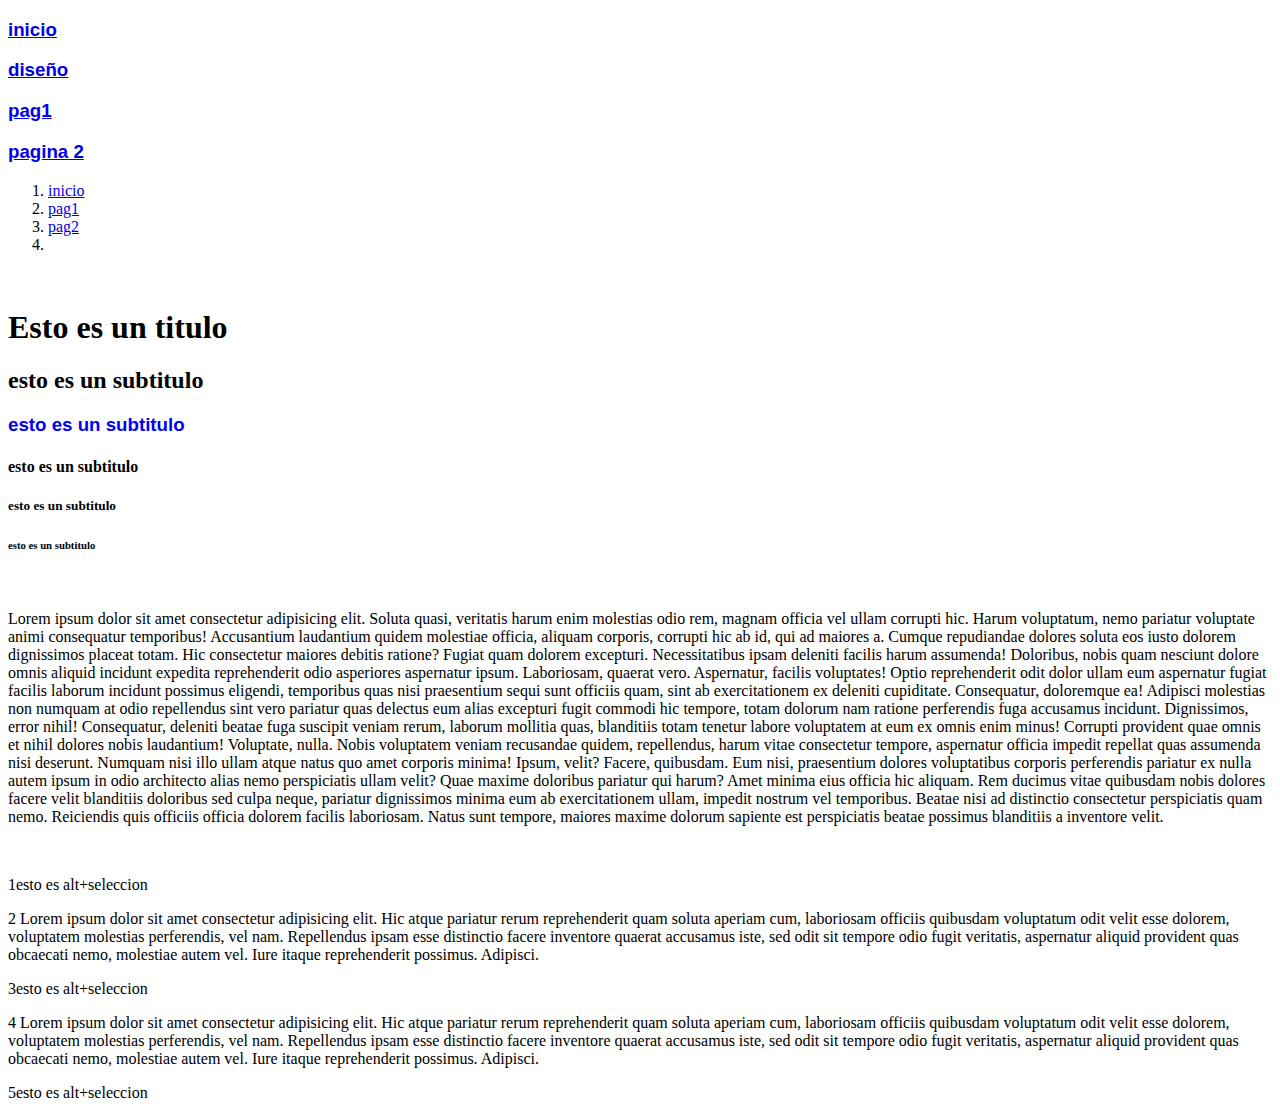
<file: index.html>
<!DOCTYPE html>
<html lang="es">
<head>
    <meta charset="UTF-8">
    <meta http-equiv="X-UA-Compatible" content="IE=edge">
    <meta name="viewport" content="width=device-width, initial-scale=1.0">
    <title>mi primer pagina</title>
    <link rel="stylesheet" href="./style.css">
</head>
<body>
    <h3><a href="./index.html">inicio</a></h3>
    <h3><a href="./diseño.html">diseño</a></h3>
    <h3><a href="#./pag1">pag1</a></h3>
    <h3><a href="./pag2.html">pagina 2</a></h3>
    <ol>
        <li><a href="./diseño.html"> inicio</a></li>
        <li><a href="./pag1.html">pag1</a></li>
        <li><a href="./pag2.html">pag2</a></li>
        <li><a href="#"></a></li>
    </ol><br>   

    <h1>Esto es un titulo</h1>
    <h2>esto es un subtitulo</h2>
    <h3>esto es un subtitulo</h3>
    <h4>esto es un subtitulo</h4>
    <h5>esto es un subtitulo</h5>
    <h6>esto es un subtitulo</h6><br>
    <p>Lorem ipsum dolor sit amet consectetur adipisicing elit. Soluta quasi, veritatis harum enim molestias odio rem, magnam officia vel ullam corrupti hic. Harum voluptatum, nemo pariatur voluptate animi consequatur temporibus!
    Accusantium laudantium quidem molestiae officia, aliquam corporis, corrupti hic ab id, qui ad maiores a. Cumque repudiandae dolores soluta eos iusto dolorem dignissimos placeat totam. Hic consectetur maiores debitis ratione?
    Fugiat quam dolorem excepturi. Necessitatibus ipsam deleniti facilis harum assumenda! Doloribus, nobis quam nesciunt dolore omnis aliquid incidunt expedita reprehenderit odio asperiores aspernatur ipsum. Laboriosam, quaerat vero. Aspernatur, facilis voluptates!
    Optio reprehenderit odit dolor ullam eum aspernatur fugiat facilis laborum incidunt possimus eligendi, temporibus quas nisi praesentium sequi sunt officiis quam, sint ab exercitationem ex deleniti cupiditate. Consequatur, doloremque ea!
    Adipisci molestias non numquam at odio repellendus sint vero pariatur quas delectus eum alias excepturi fugit commodi hic tempore, totam dolorum nam ratione perferendis fuga accusamus incidunt. Dignissimos, error nihil!
    Consequatur, deleniti beatae fuga suscipit veniam rerum, laborum mollitia quas, blanditiis totam tenetur labore voluptatem at eum ex omnis enim minus! Corrupti provident quae omnis et nihil dolores nobis laudantium!
    Voluptate, nulla. Nobis voluptatem veniam recusandae quidem, repellendus, harum vitae consectetur tempore, aspernatur officia impedit repellat quas assumenda nisi deserunt. Numquam nisi illo ullam atque natus quo amet corporis minima!
    Ipsum, velit? Facere, quibusdam. Eum nisi, praesentium dolores voluptatibus corporis perferendis pariatur ex nulla autem ipsum in odio architecto alias nemo perspiciatis ullam velit? Quae maxime doloribus pariatur qui harum?
    Amet minima eius officia hic aliquam. Rem ducimus vitae quibusdam nobis dolores facere velit blanditiis doloribus sed culpa neque, pariatur dignissimos minima eum ab exercitationem ullam, impedit nostrum vel temporibus.
    Beatae nisi ad distinctio consectetur perspiciatis quam nemo. Reiciendis quis officiis officia dolorem facilis laboriosam. Natus sunt tempore, maiores maxime dolorum sapiente est perspiciatis beatae possimus blanditiis a inventore velit.</p>
    <br>
    <p>1esto es alt+seleccion</p>
    <p>2 Lorem ipsum dolor sit amet consectetur adipisicing elit. Hic atque pariatur rerum reprehenderit quam soluta aperiam cum, laboriosam officiis quibusdam voluptatum odit velit esse dolorem, voluptatem molestias perferendis, vel nam.
    Repellendus ipsam esse distinctio facere inventore quaerat accusamus iste, sed odit sit tempore odio fugit veritatis, aspernatur aliquid provident quas obcaecati nemo, molestiae autem vel. Iure itaque reprehenderit possimus. Adipisci.</p>
    <p>3esto es alt+seleccion</p>
    <p>4 Lorem ipsum dolor sit amet consectetur adipisicing elit. Hic atque pariatur rerum reprehenderit quam soluta aperiam cum, laboriosam officiis quibusdam voluptatum odit velit esse dolorem, voluptatem molestias perferendis, vel nam.
    Repellendus ipsam esse distinctio facere inventore quaerat accusamus iste, sed odit sit tempore odio fugit veritatis, aspernatur aliquid provident quas obcaecati nemo, molestiae autem vel. Iure itaque reprehenderit possimus. Adipisci.</p>
    <p>5esto es alt+seleccion</p>
    
    
</html>
</file>
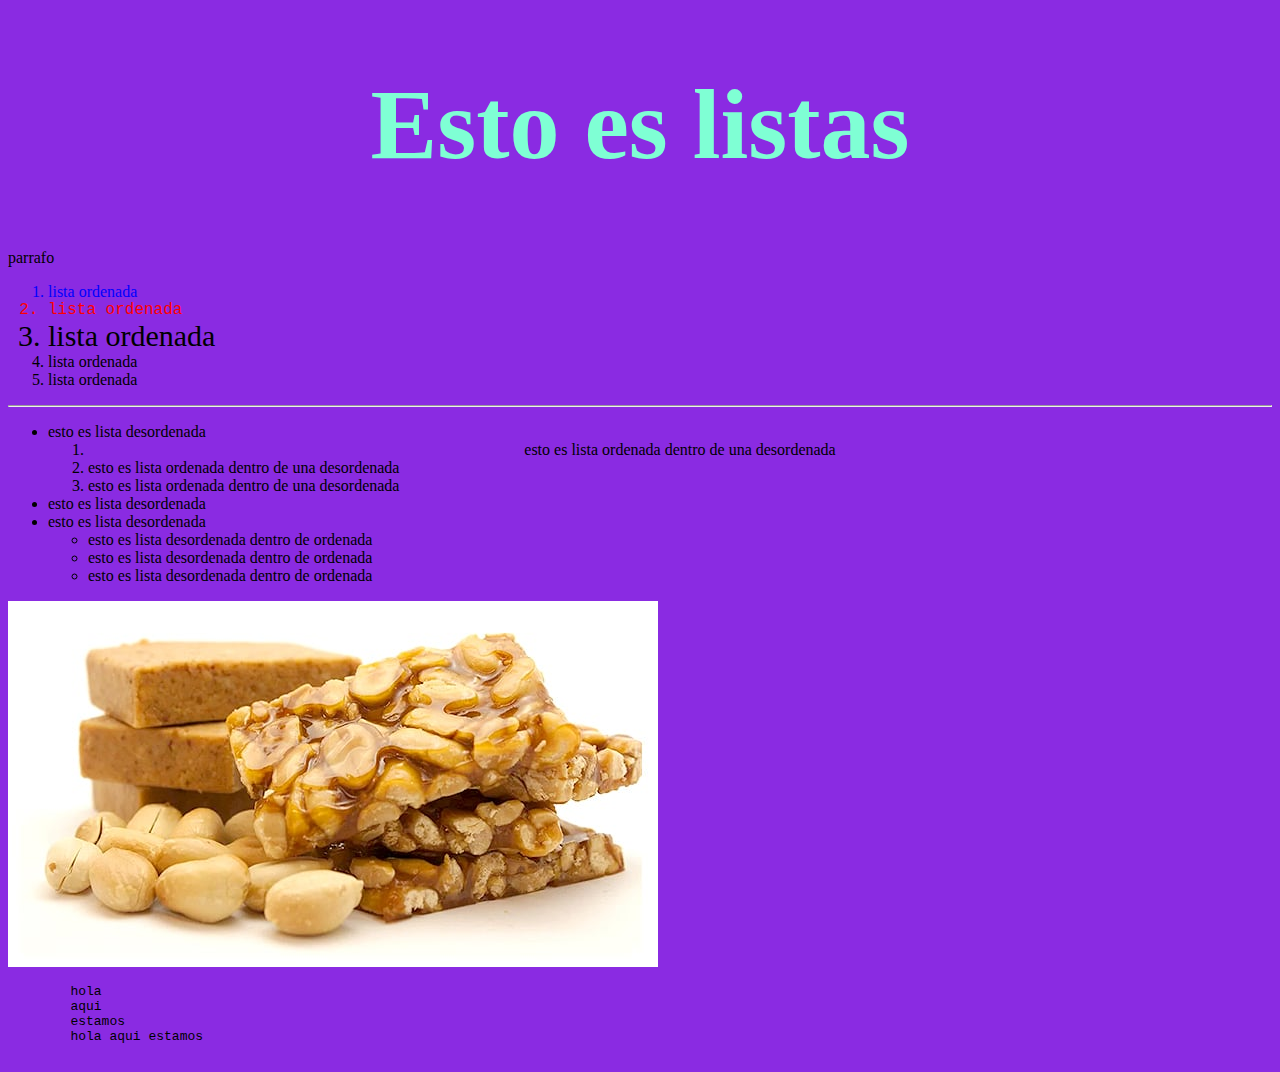
<file: diceño.html>
<!DOCTYPE html>
<html lang="es">
<head>
    <meta charset="UTF-8">
    <meta http-equiv="X-UA-Compatible" content="IE=edge">
    <meta name="viewport" content="width=device-width, initial-scale=1.0">
    <title>pagina1</title>
</head>
<body   style="background-color: blueviolet;">
    <h1 style="color: aquamarine;font-size: 100px; text-align: center;">Esto es listas</h1>
    <p>parrafo</p>
    <ol>
        <!-- para agregar comentarios   -->
        <li style="font-family:verdana;color: blue;"> lista ordenada</li>
        <li style="font-family:courier;color:red ;">lista ordenada</li>
        <li style="font-size: 30px;">lista ordenada</li>
        <li>lista ordenada</li>
        <li>lista ordenada</li>
    </ol>
    <hr><!--lineas-->
    <!--lista desordenada-->
    <ul>
        <li>esto es lista desordenada</li>
            <ol>
                <li style="text-align: center;">esto es lista ordenada dentro de una desordenada</li>
                <li>esto es lista ordenada dentro de una desordenada</li>
                <li>esto es lista ordenada dentro de una desordenada</li>
            </ol>
        <li>esto es lista desordenada</li>
        <li>esto es lista desordenada</li>
            <ul>
                <li>esto es lista desordenada dentro de ordenada</li>
                <li>esto es lista desordenada dentro de ordenada</li>
                <li>esto es lista desordenada dentro de ordenada</li>
            </ul>
    </ul>
    <img src="./img/turron.jpg" alt="donato1">
    <pre>
        hola
        aqui
        estamos
        hola aqui estamos
    </pre>
    
    
</body>
</html>
</file>
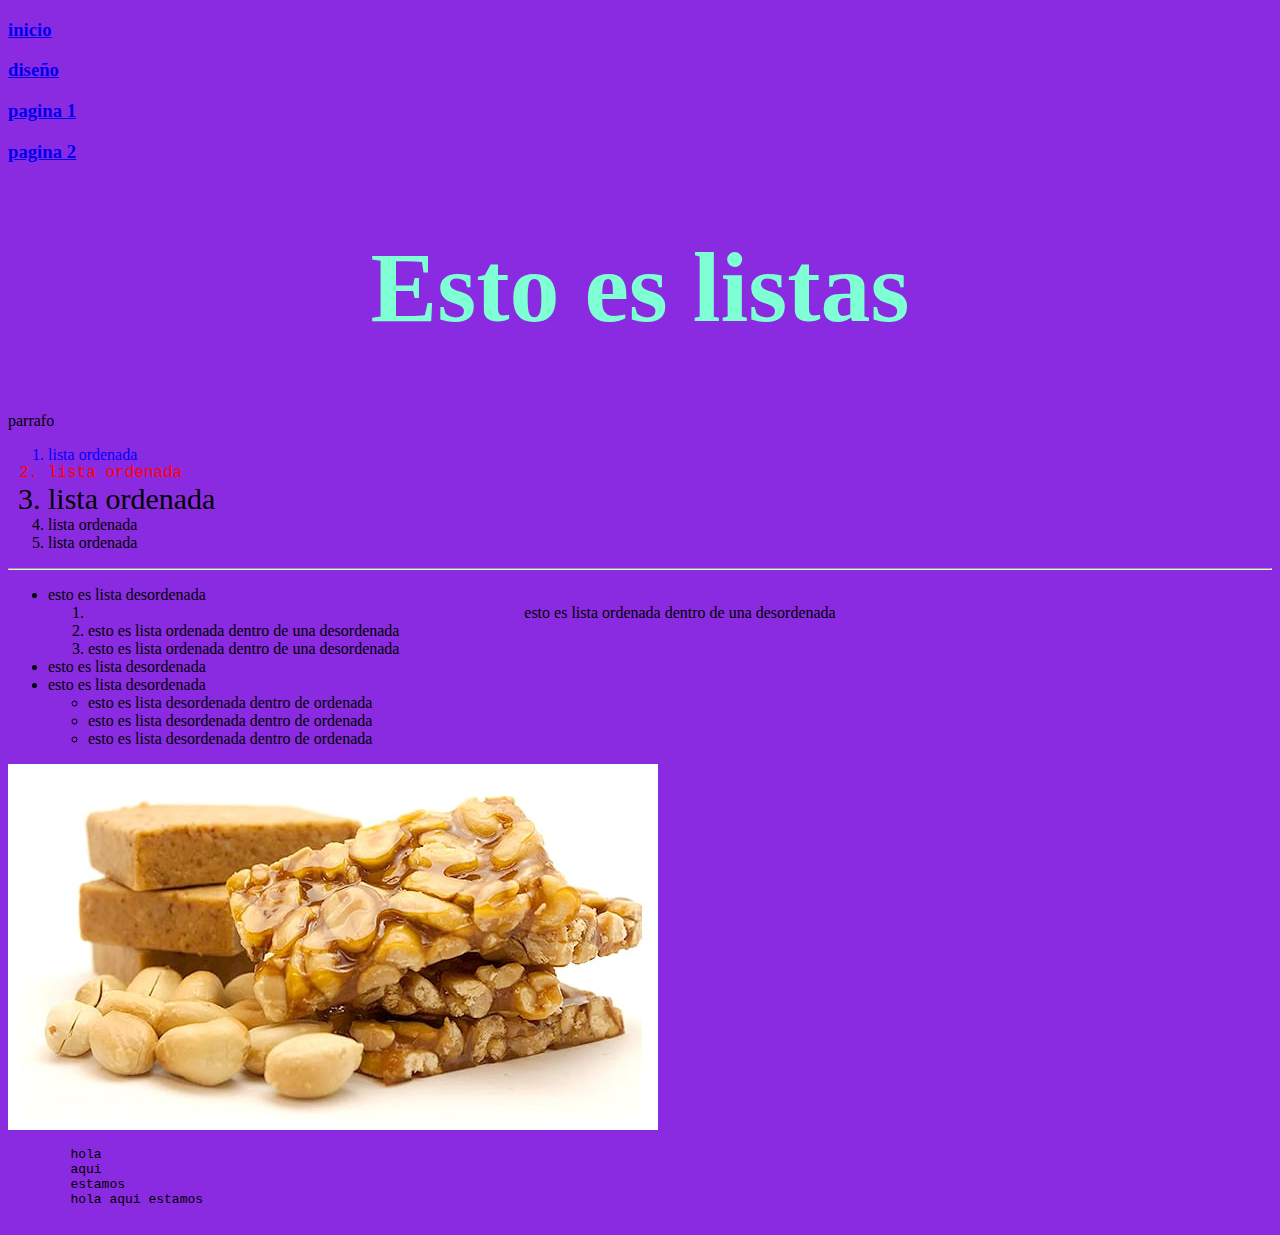
<file: diseño.html>
<!DOCTYPE html>
<html lang="es">
<head>
    <meta charset="UTF-8">
    <meta http-equiv="X-UA-Compatible" content="IE=edge">
    <meta name="viewport" content="width=device-width, initial-scale=1.0">
    <title>pagina1</title>
</head>
<body   style="background-color: blueviolet;">
    <h3><a href="./index.html">inicio</a></h3>
    <h3><a href="./diseño.html">diseño</a></h3>
    <h3><a href="#">pagina 1</a></h3>
    <h3><a href="./pag2.html">pagina 2</a></h3>
    <h1 style="color: aquamarine;font-size: 100px; text-align: center;">Esto es listas</h1>
    <p>parrafo</p>
    <ol>
        <!-- para agregar comentarios   -->
        <li style="font-family:verdana;color: blue;"> lista ordenada</li>
        <li style="font-family:courier;color:red ;">lista ordenada</li>
        <li style="font-size: 30px;">lista ordenada</li>
        <li>lista ordenada</li>
        <li>lista ordenada</li>
    </ol>
    <hr><!--lineas-->
    <!--lista desordenada-->
    <ul>
        <li>esto es lista desordenada</li>
            <ol>
                <li style="text-align: center;">esto es lista ordenada dentro de una desordenada</li>
                <li>esto es lista ordenada dentro de una desordenada</li>
                <li>esto es lista ordenada dentro de una desordenada</li>
            </ol>
        <li>esto es lista desordenada</li>
        <li>esto es lista desordenada</li>
            <ul>
                <li>esto es lista desordenada dentro de ordenada</li>
                <li>esto es lista desordenada dentro de ordenada</li>
                <li>esto es lista desordenada dentro de ordenada</li>
            </ul>
    </ul>
    <img src="./img/turron.jpg" alt="donato1">
    <pre>
        hola
        aqui
        estamos
        hola aqui estamos
    </pre>
    
    
</body>
</html>
</file>
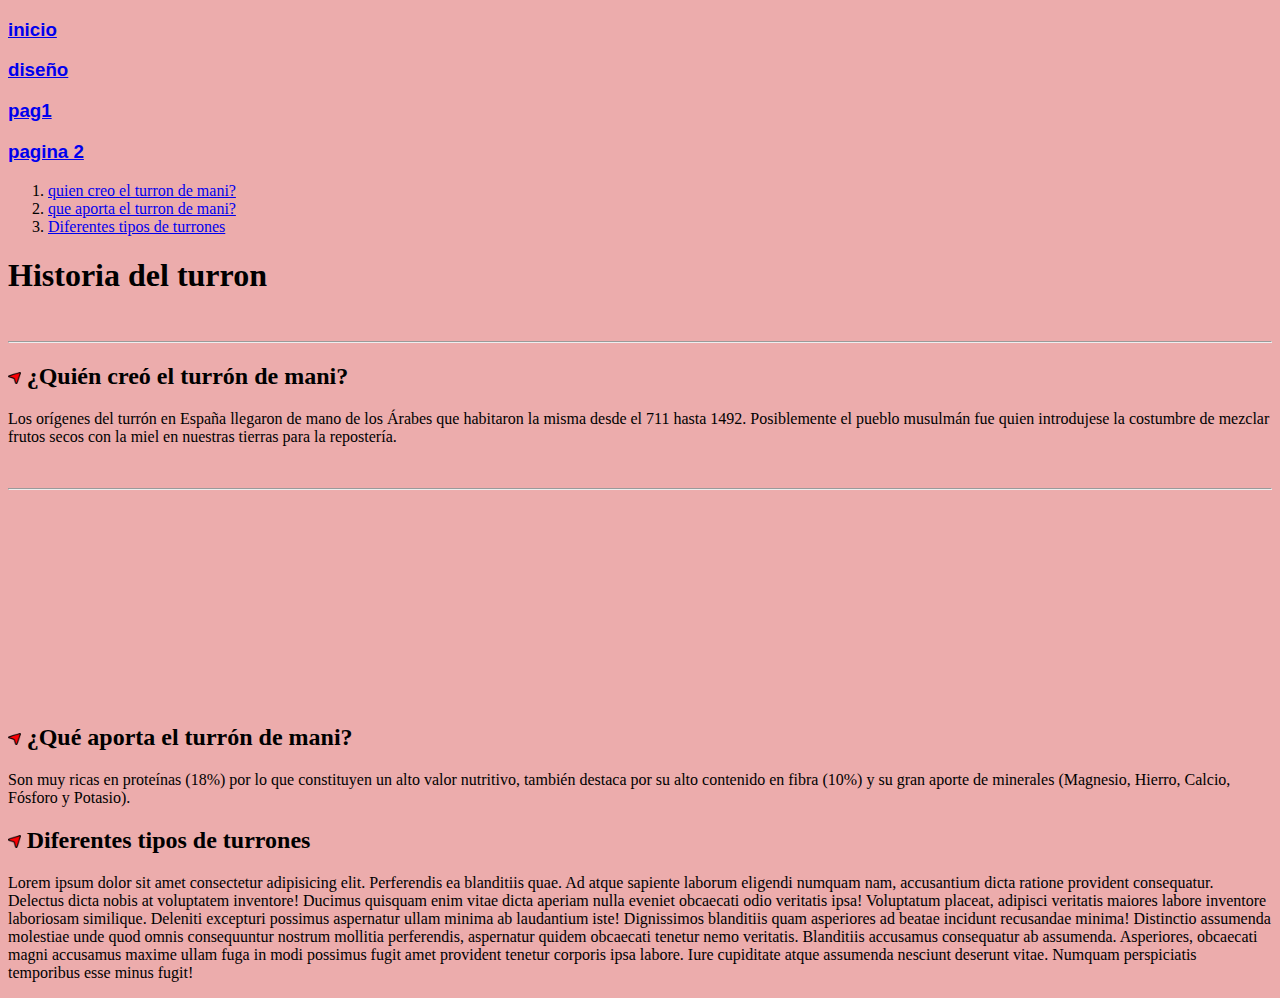
<file: pag1.html>
<!DOCTYPE html>
<html lang="es">
<head>
    <meta charset="UTF-8">
    <meta http-equiv="X-UA-Compatible" content="IE=edge">
    <meta name="viewport" content="width=device-width, initial-scale=1.0">
    <title>Historia del turron</title>
    <link rel="stylesheet" href="./style.css">
</head>
<body style="background-color:rgb(236, 172, 172);">
    <p id="inicio"></p>
    <h3><a href="./index.html">inicio</a></h3>
    <h3><a href="./diseño.html">diseño</a></h3>
    <h3><a href="#./pag1">pag1</a></h3>
    <h3><a href="./pag2.html">pagina 2</a></h3>
    <ol><li><a href="#1">quien creo el turron de mani?</a></li>
        <li><a href="#2">que aporta el turron de mani?</a></li>
        <li><a href="#3">Diferentes tipos de turrones</a></li>
        </ol>
    <h1 > Historia del turron</h1><br>
    <hr>
        <h2 id="1"><a href="#inicio"><img src="./img/flecha.png" alt=""width="1%" height="1%"></a> ¿Quién creó el turrón de mani?</h2>
            <p>Los orígenes del turrón en España llegaron de mano de los Árabes que habitaron la misma desde el 711 hasta 1492. Posiblemente el pueblo musulmán fue quien introdujese la costumbre de mezclar frutos secos con la miel en nuestras tierras para la repostería.</p> <br>
            <hr><iframe width="358" height="202" src="https://www.youtube.com/embed/xHeh2B9dIJA" title="El turrón de Jijona en el NO-DO - Historia del Turrón" frameborder="0" allow="accelerometer; autoplay; clipboard-write; encrypted-media; gyroscope; picture-in-picture" allowfullscreen></iframe>
        <h2 id="2"><a href="#inicio"><img src="./img/flecha.png" alt=""width="1%" height="1%"></a> ¿Qué aporta el turrón de mani?</h2>
            <p>Son muy ricas en proteínas (18%) por lo que constituyen un alto valor nutritivo, también destaca por su alto contenido en fibra (10%) y su gran aporte de minerales (Magnesio, Hierro, Calcio, Fósforo y Potasio).</p> 
        <h2 id="3"><a href="#inicio"><img src="./img/flecha.png" alt=""width="1%" height="1%"></a> Diferentes tipos de turrones</h2><p> Lorem ipsum dolor sit amet consectetur adipisicing elit. Perferendis ea blanditiis quae. Ad atque sapiente laborum eligendi numquam nam, accusantium dicta ratione provident consequatur. Delectus dicta nobis at voluptatem inventore!
            Ducimus quisquam enim vitae dicta aperiam nulla eveniet obcaecati odio veritatis ipsa! Voluptatum placeat, adipisci veritatis maiores labore inventore laboriosam similique. Deleniti excepturi possimus aspernatur ullam minima ab laudantium iste!
            Dignissimos blanditiis quam asperiores ad beatae incidunt recusandae minima! Distinctio assumenda molestiae unde quod omnis consequuntur nostrum mollitia perferendis, aspernatur quidem obcaecati tenetur nemo veritatis. Blanditiis accusamus consequatur ab assumenda.
            Asperiores, obcaecati magni accusamus maxime ullam fuga in modi possimus fugit amet provident tenetur corporis ipsa labore. Iure cupiditate atque assumenda nesciunt deserunt vitae. Numquam perspiciatis temporibus esse minus fugit!</p>
        
</body>
</html>
</file>
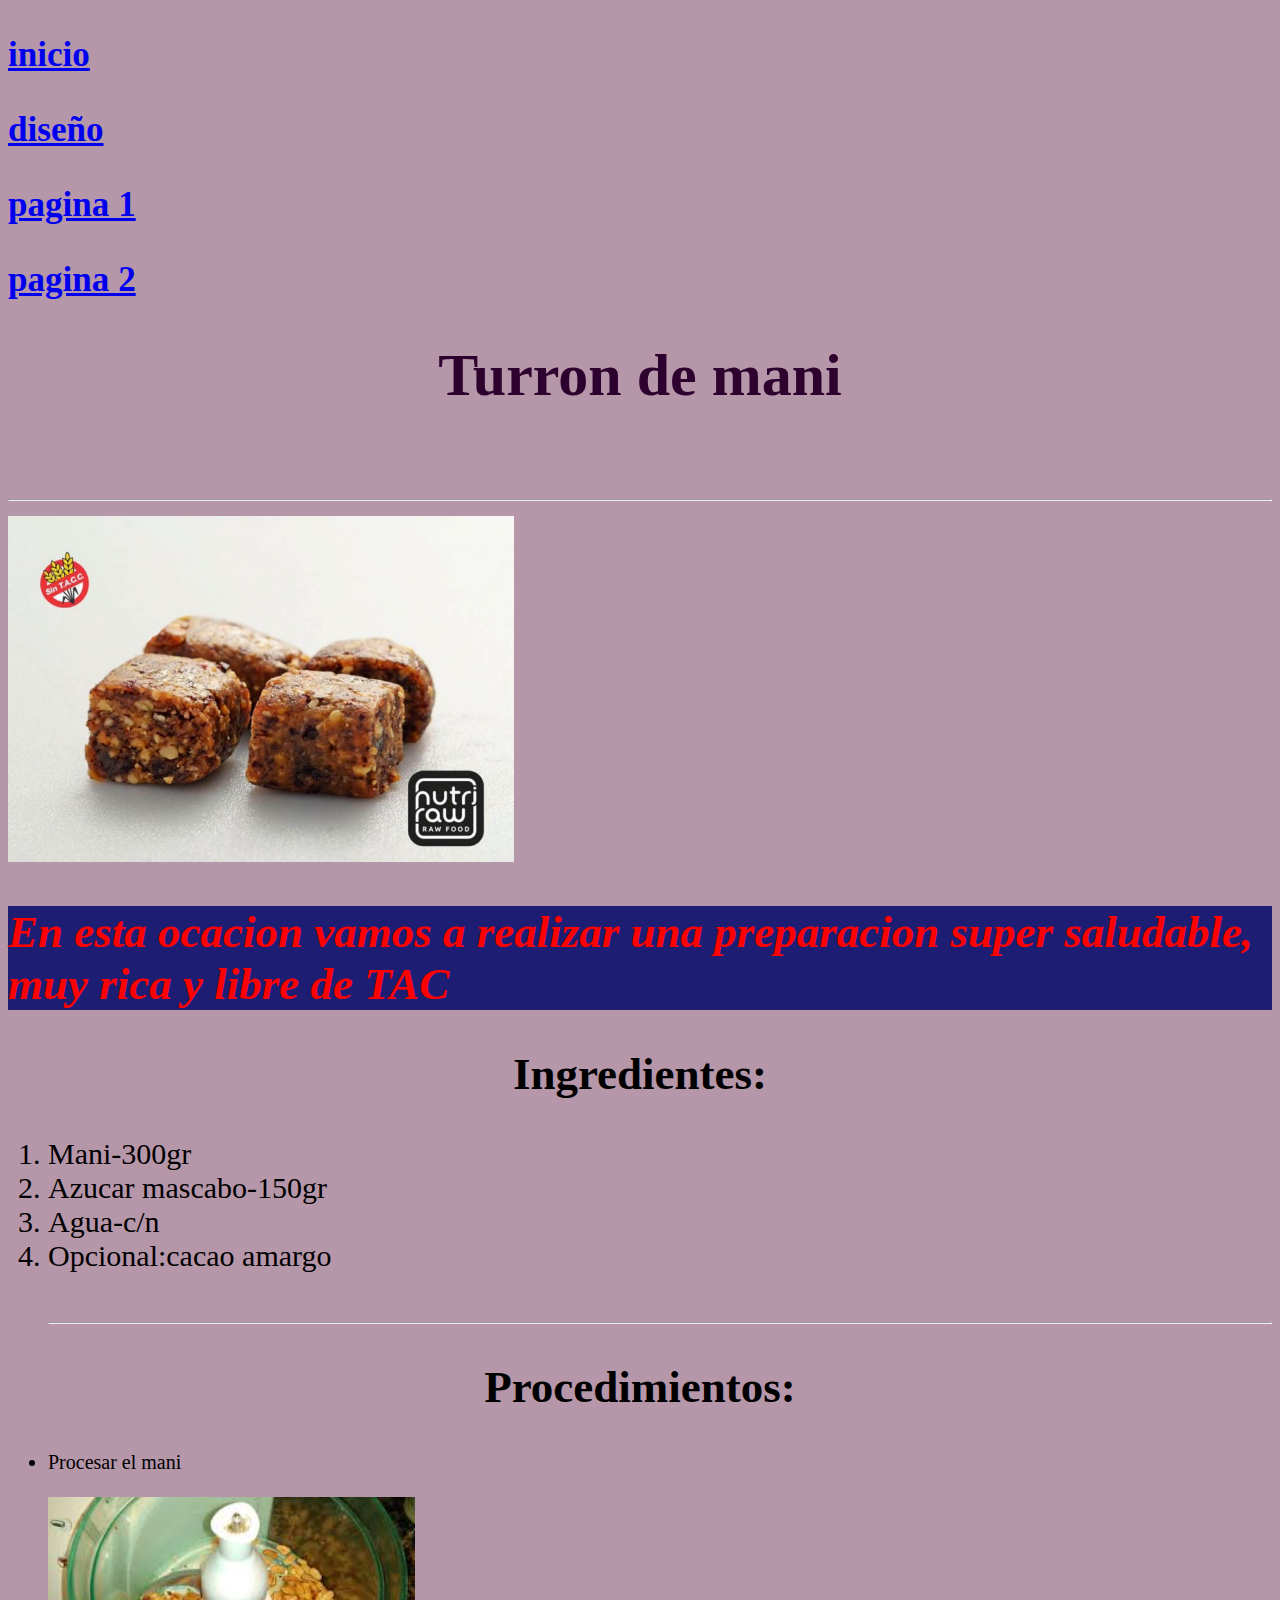
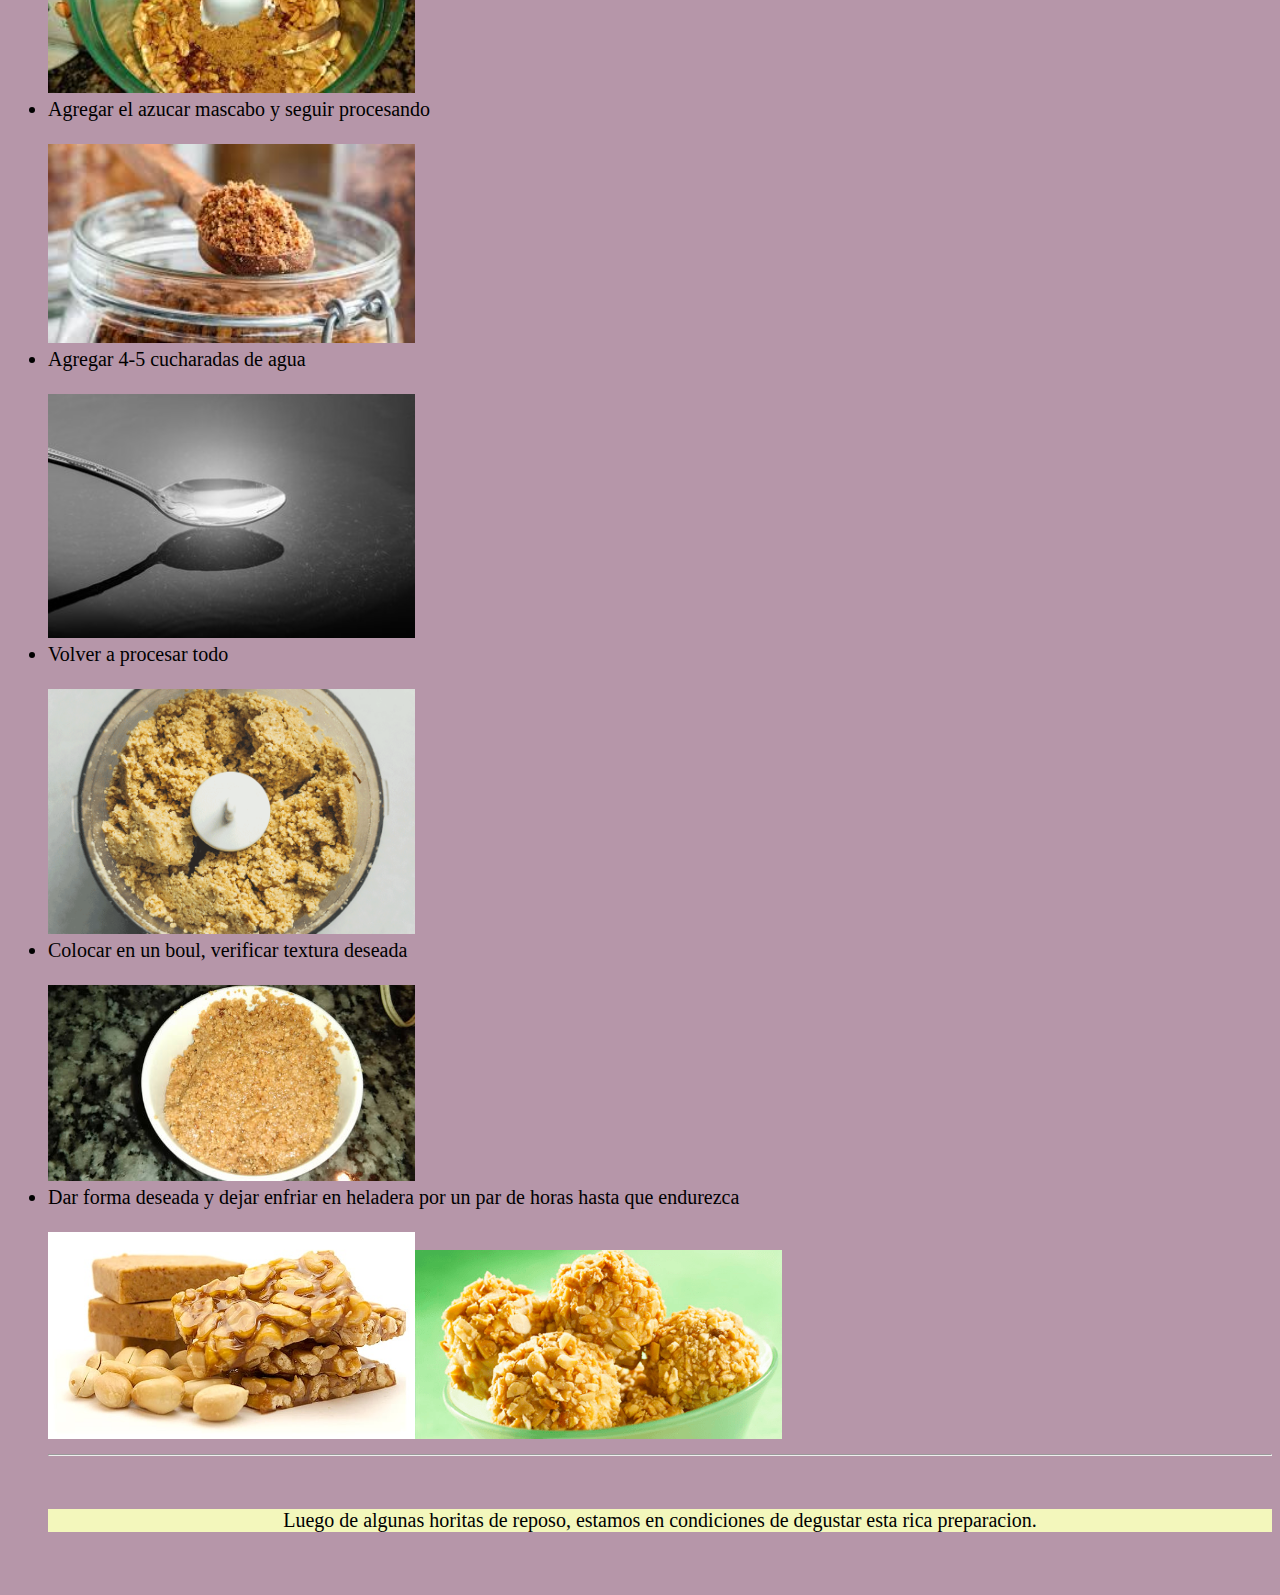
<file: pag2.html>
<!DOCTYPE html>
<html lang="es">
<head>
    <meta charset="UTF-8">
    <meta http-equiv="X-UA-Compatible" content="IE=edge">
    <meta name="viewport" content="width=device-width, initial-scale=1.0">
    <title>Reseta del turron de mani</title>
</head>
<body   style="background-color:#b696a9; font-size: 30px;">
    <!--color de marca definido en pagina htmlcolorcode-->
    <h3><a href="./index.html">inicio</a></h3>
    <h3><a href="./diseño.html">diseño</a></h3>
    <h3><a href="#">pagina 1</a></h3>
    <h3><a href="./pag2.html">pagina 2</a></h3>
    <h1 style="color: rgb(46, 2, 46) ; text-align: center;">Turron de mani</h1><br>
    <hr>
    <!--color de fuente para titulo o subtitulos-->
    <img src="./img/turron2.jpg" alt=""width="40%" height="40%"><br>
      <h2 style="background-color:rgb(29, 29, 116);color:red;font-style: oblique;">En esta ocacion vamos a realizar una preparacion super saludable, muy rica y libre de TAC</h2>
        <h2 style="font-family:verdana;text-align: center;">Ingredientes:</h2>
        <!--fondo de texto y color de letra-->
            <ol style="font-size: 30px; font-family:fantasy;">
                <li>Mani-300gr</li>
                <li>Azucar mascabo-150gr</li>
                <li>Agua-c/n</li>
                <li>Opcional:cacao amargo</li><br><hr>
            </ol>
        <h2 style="font-family:verdana;text-align: center;">Procedimientos:</h2>
            <ul style="font-size: 20px; font-family:fantasy;">
                <li>Procesar el mani</li>
                <br>
                <img src="./img/procesado.jpg" alt="" width="30%" height="30%">
                <li>Agregar el azucar mascabo y seguir procesando</li>
                <br>
                <img src="./img/azucar.jpg" alt=""width="30%" height="30%">
                <li>Agregar 4-5 cucharadas de agua</li>
                <br>
                <img src="./img/cuchara.jpg" alt="" width="30%" height="30%">
                <li>Volver a procesar todo</li>
                <br>
                <img src="./img/Verdadera-mantequilla-de-mani-03.gif" alt="" width="30%" height="30%">
                <li>Colocar en un boul, verificar textura deseada</li>
                <br>
                <img src="./img/textura1.jpg" alt=""width="30%" height="30%">
                <li>Dar forma deseada y dejar enfriar en heladera por un par de horas hasta que endurezca</li>
                <br>
                <img src="./img/turron.jpg" alt="" width="30%" height="30%"><img src="./img/trufas.png" alt="" width="30%" height="30%"><br>
                <hr>
                <br>
                <p style="background-color: rgb(243, 247, 188);text-align: center;">Luego de algunas horitas de reposo, estamos en condiciones de degustar esta rica preparacion.</p><br>
             </ul>
    
</body>
</html>
</file>
<file: style.css>
h3{
    color: blue;
    font: size 40px;
    font-family: 'Franklin Gothic Medium', 'Arial Narrow', Arial, sans-serif;
}
</file>
